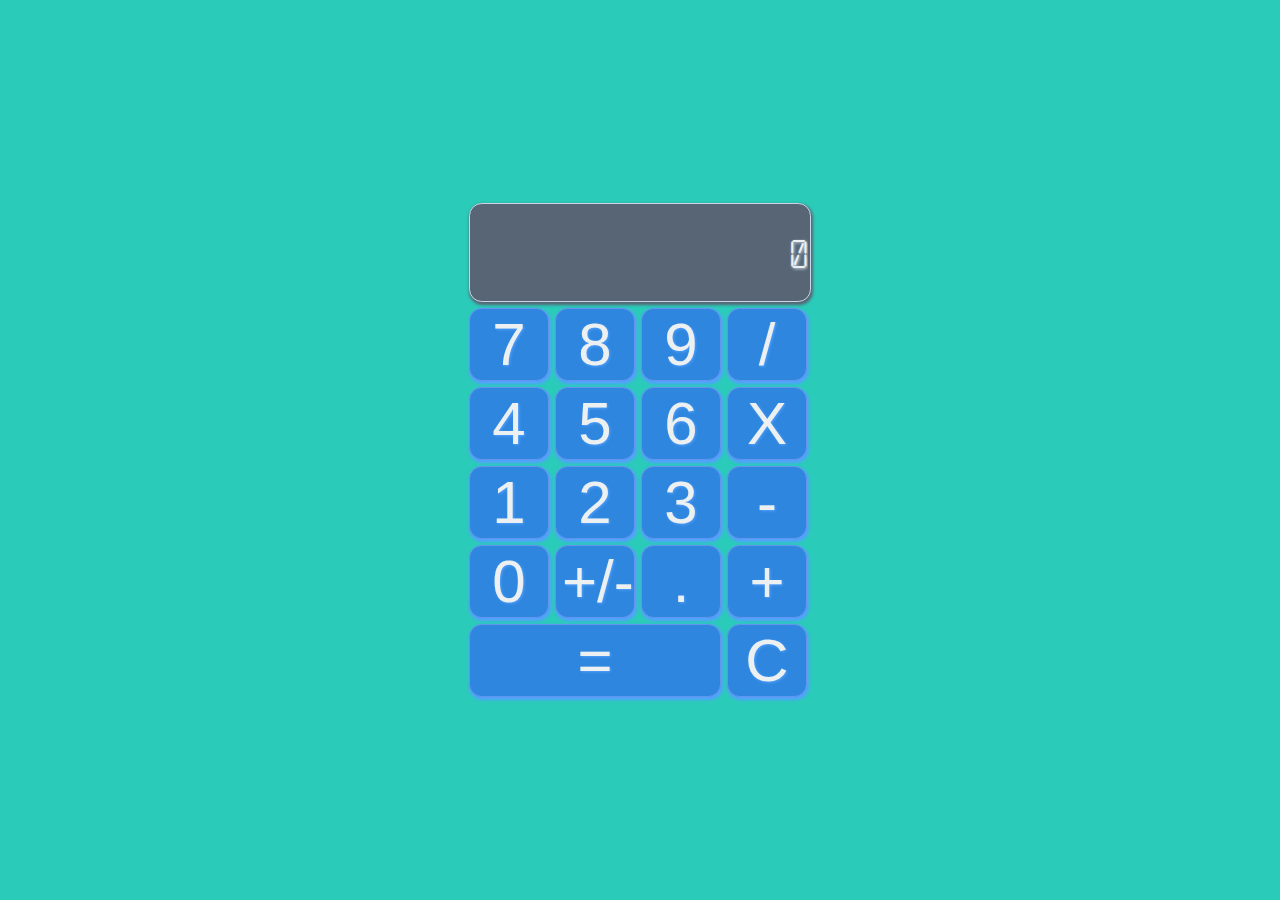
<file: index.html>
<!DOCTYPE html>
<html>
    <head>
        <meta charset='utf-8'>
        <meta http-equiv='X-UA-Compatible' content='IE=edge'>
        <title>jsCalc</title>
        <meta name='viewport' content='width=device-width, initial-scale=1'>
        <link rel='stylesheet' type='text/css' media='screen' href='Resources/calculator.css'>
        <script src="Resources/fnCalc.js"></script>
        <script src='Resources/calculator.js'></script>
        <link rel="shortcut icon" href="Resources/images/calc.png" />
    </head>
    <body>
        <div class="container">
            <div id="main"></div>
        </div>
        <script>document.body.onload = calculator;</script>
    </body>
</html>
</file>
<file: Resources/calculator.css>
body {
    font-family: Verdana, sans-serif;
    font-size: 0.8em;
    margin: 0px;
    background: #2bcbba; 
}

@font-face{
    font-family: calculatorfnt;
    src: url("./Calculator.ttf");
}

.container{
    width: 100vw;
    height: 100vh;
    display: flex;
    align-items: center;
    justify-content: center;
}

#content {
    text-align: center;
}

button {
    width: 80px;
    text-align: center;
    font-size: 60px;
    background-color: #2e86de;
    color: #ecf0f1;
    border: cornflowerblue solid 1px;
    box-shadow:1px 2px 3px 1px #54a0ff;
    text-shadow:1px 1px 3px #54a0ff;
    margin: 3px;
    cursor: pointer;
    transition: background-color 0.2s;
    border-radius: 0.8rem;
}

button:hover{
    background-color: #54a0ff;
}

input {
    width: 336px;
    height: 95px;
    font-size: 45px;
    background-color: #576574;
    color: #ecf0f1;
    border: #c8d6e5 solid 1px;
    text-align: right;
    box-shadow:1px 2px 3px 1px #576574;
    text-shadow:1px 1px 3px #c8d6e5;
    margin: 3px;
    font-family: calculatorfnt;
    border-radius: 0.8rem;
}
</file>
